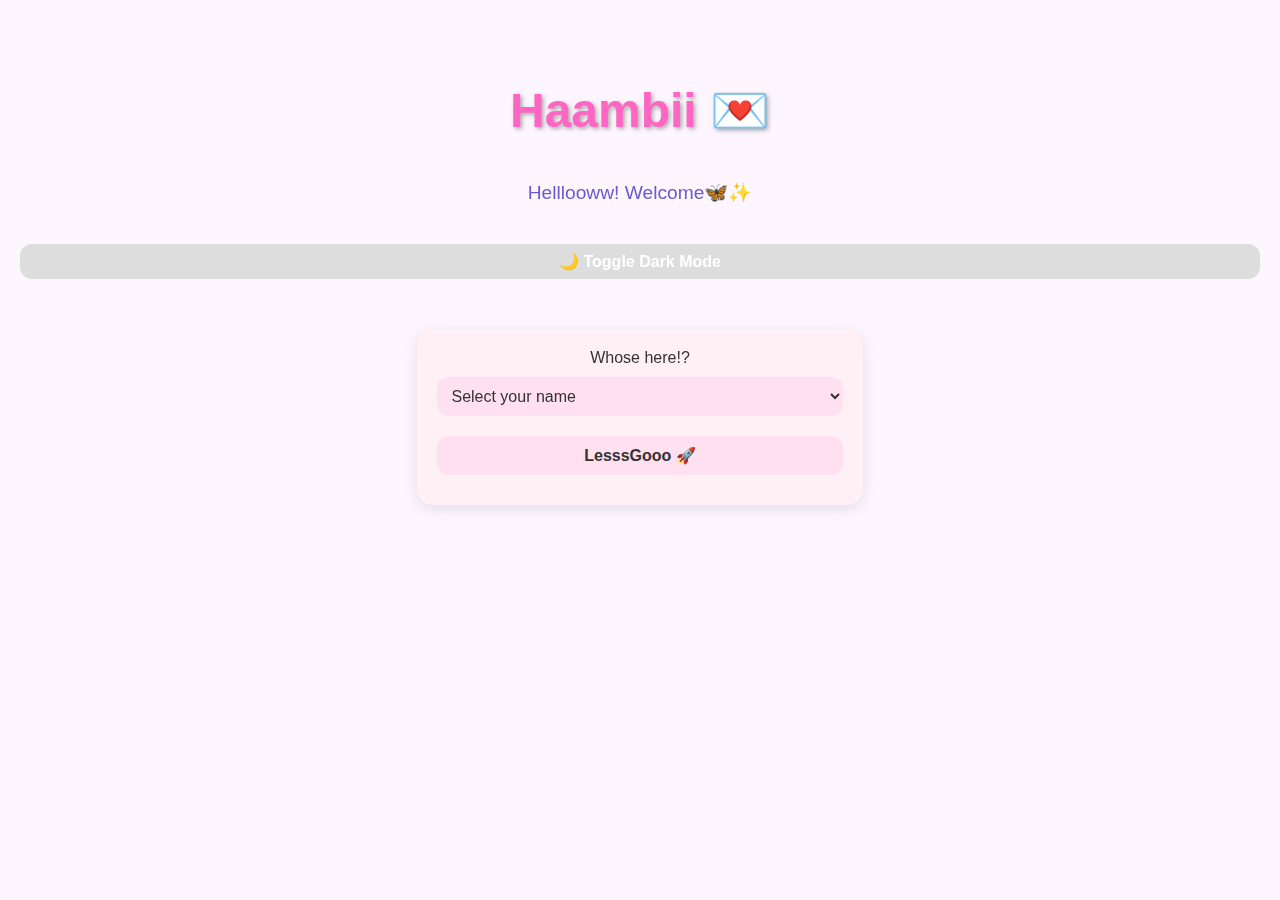
<file: index.html>
<!DOCTYPE html>
<html lang="en">
<head>
  <meta charset="UTF-8" />
  <meta name="viewport" content="width=device-width, initial-scale=1.0"/>
  <title>Haambii</title>
  <link rel="stylesheet" href="style.css" />
  <style>
    /* Optional inline styles for smooth transition */
    body {
      transition: background-color 0.5s ease, color 0.5s ease;
    }

    .bubbles {
      position: fixed;
      top: 0;
      left: 0;
      width: 100%;
      height: 100%;
      overflow: hidden;
      z-index: -1;
    }

    .bubble {
      position: absolute;
      bottom: -100px;
      width: 20px;
      height: 20px;
      background: rgba(255, 182, 193, 0.5);
      border-radius: 50%;
      animation: rise 20s infinite ease-in;
    }

    @keyframes rise {
      0% {
        transform: translateY(0) scale(1);
        opacity: 0.5;
      }
      100% {
        transform: translateY(-110vh) scale(1.5);
        opacity: 0;
      }
    }
  </style>
</head>
<body class="index-page light-mode">
  <div class="welcome-container">
    <h1 class="logo-text">Haambii 💌</h1>
    <p class="welcome-text">Helllooww! Welcome🦋✨</p>
    <button onclick="toggleTheme()" class="dark-mode-btn">🌙 Toggle Dark Mode</button>

    <div class="card">
      <label for="userSelect">Whose here!?</label>
      <select id="userSelect">
        <option value="" disabled selected>Select your name</option>
        <option value="Saaniaa">Saans</option>
        <option value="Imbi">Imbi</option>
      </select>
      <button onclick="goToOptionPage()">LesssGooo 🚀</button>
    </div>
  </div>

  <!-- Animated Bubbles -->
  <div class="bubbles">
    <div class="bubble" style="left: 10%; animation-duration: 18s;"></div>
    <div class="bubble" style="left: 25%; animation-duration: 22s;"></div>
    <div class="bubble" style="left: 40%; animation-duration: 20s;"></div>
    <div class="bubble" style="left: 55%; animation-duration: 19s;"></div>
    <div class="bubble" style="left: 70%; animation-duration: 23s;"></div>
    <div class="bubble" style="left: 85%; animation-duration: 21s;"></div>
  </div>

  <script>
    function toggleTheme() {
      document.body.classList.toggle("dark-mode");
    }

    function goToOptionPage() {
      const selectedUser = document.getElementById("userSelect").value;
      if (selectedUser) {
        localStorage.setItem("currentUser", selectedUser);
        window.location.href = "user.html";
      } else {
        alert("Please select your name 👀");
      }
    }
  </script>
</body>
</html>
</file>
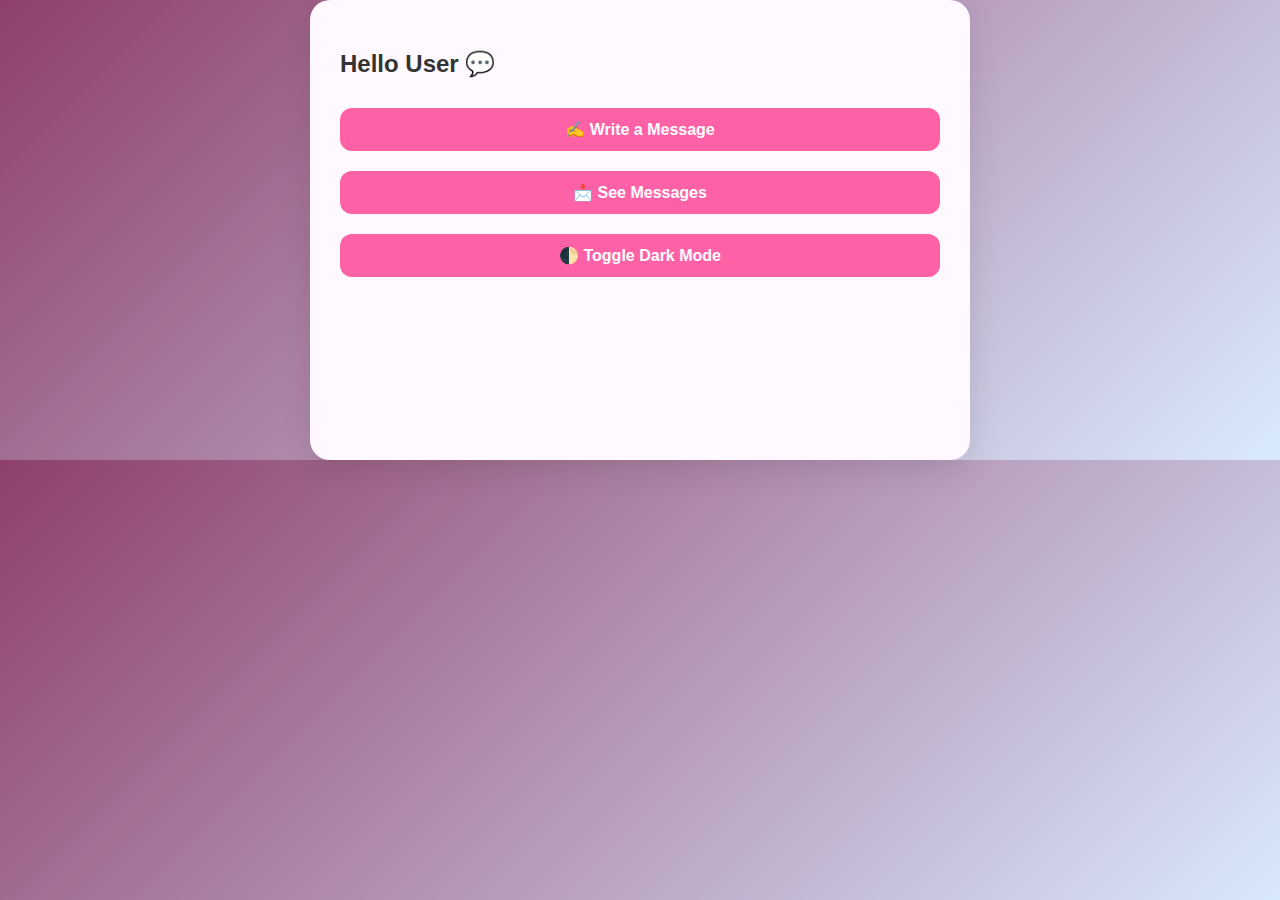
<file: nav.html>
<!DOCTYPE html>
<html lang="en">
<head>
  <meta charset="UTF-8" />
  <meta name="viewport" content="width=device-width, initial-scale=1.0"/>
  <title>Chat Navigation</title>
  <link rel="stylesheet" href="style.css" />
</head>
<body class="chat-page">
  <div class="chat-container">
    <h2>Hello <span id="usernameDisplay"></span> 💬</h2>
    <button onclick="location.href='write.html'">✍️ Write a Message</button>
    <button onclick="location.href='see.html'">📩 See Messages</button>
    <button onclick="toggleDarkMode()">🌓 Toggle Dark Mode</button>
  </div>

  <script>
    document.getElementById("usernameDisplay").innerText = localStorage.getItem("currentUser") || "User";

    function toggleDarkMode() {
      document.body.classList.toggle("dark");
      localStorage.setItem("darkMode", document.body.classList.contains("dark"));
    }

    window.onload = function () {
      if (localStorage.getItem("darkMode") === "true") {
        document.body.classList.add("dark");
      }
    };
  </script>
</body>
</html>
</file>
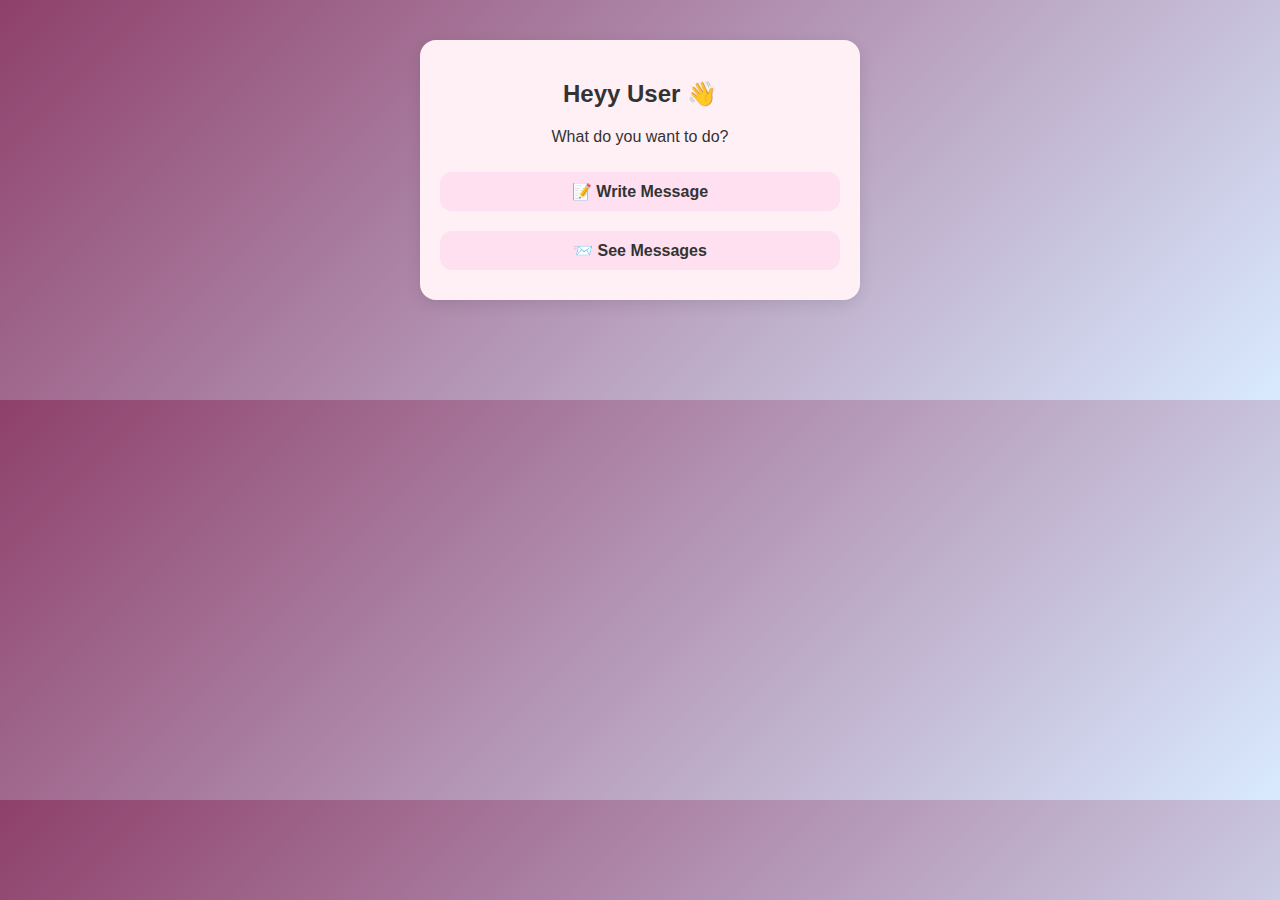
<file: user.html>
<!DOCTYPE html>
<html lang="en">
<head>
  <meta charset="UTF-8" />
  <meta name="viewport" content="width=device-width, initial-scale=1.0"/>
  <title>User Menu - Haambii</title>
  <link rel="stylesheet" href="style.css" />
</head>
<body class="user-page fancy-bg">
  <div class="container card user-card">
    <h2 class="animated-text">Heyy <span id="userName"></span> 👋</h2>
    <p class="subtitle">What do you want to do?</p>

    <div class="btn-group">
      <button class="glow-btn" onclick="goToWrite()">📝 Write Message</button>
      <button class="glow-btn" onclick="goToSee()">📨 See Messages</button>
    </div>
  </div>

  <script>
    const currentUser = localStorage.getItem("currentUser");
    document.getElementById("userName").innerText = currentUser || "User";

    function goToWrite() {
      window.location.href = "write.html";
    }

    function goToSee() {
      window.location.href = "see.html";
    }
  </script>
</body>
</html>
</file>
<file: style.css>
body {
  margin: 0;
  font-family: 'Segoe UI', sans-serif;
  background: linear-gradient(135deg, #8e406a, #d9eaff);
  color: #333;
}

.container {
  max-width: 400px;
  margin: 100px auto;
  padding: 30px;
  background: white;
  border-radius: 20px;
  box-shadow: 0 10px 25px rgba(0,0,0,0.1);
  text-align: center;
}

h1.logo {
  font-size: 2rem;
  margin-bottom: 20px;
  color: #ff61a6;
}

select, textarea, button {
  width: 100%;
  padding: 12px;
  margin: 10px 0;
  border-radius: 12px;
  border: 1px solid #ccc;
  font-size: 1rem;
}

button {
  background: #ff61a6;
  color: white;
  font-weight: bold;
  border: none;
  transition: background 0.3s ease;
}

button:hover {
  background: #e94d8b;
}

textarea {
  resize: vertical;
  min-height: 100px;
}

.chat-container {
  max-width: 500px;
  margin: 50px auto;
  padding: 20px;
  background: white;
  border-radius: 16px;
  box-shadow: 0 10px 25px rgba(0,0,0,0.1);
  height: 400px;
  overflow-y: auto;
}

.chat-container p {
  background: #f0f0ff;
  padding: 10px 15px;
  border-radius: 10px;
  margin: 10px 0;
  position: relative;
}

.timestamp {
  float: right;
  font-size: 0.75rem;
  color: gray;
  margin-left: 10px;
}

.info {
  text-align: center;
  color: gray;
}

/* your existing CSS... then add these at the bottom */

body.dark {
  background-color: #121212;
  color: #f5f5f5;
}

body.dark .chat-container {
  background-color: #1e1e1e;
  border-color: #333;
}

body.dark textarea, body.dark button {
  background-color: #2a2a2a;
  color: #f5f5f5;
  border: 1px solid #444;
}


/* Light and Dark mode */
body {
  margin: 0;
  font-family: 'Comic Sans MS', cursive, sans-serif;
  transition: background 0.5s, color 0.5s;
}

.light-mode {
  background: #fef6ff;
  color: #333;
}

.dark-mode {
  background: #1e1e2f;
  color: #fefefe;
}

/* Welcome Page Styling */
.index-page .welcome-container {
  display: flex;
  flex-direction: column;
  align-items: center;
  padding: 50px 20px;
  text-align: center;
  animation: fadeIn 1.2s ease-in;
}

.logo-text {
  font-size: 3rem;
  font-weight: bold;
  color: #ff66c4;
  text-shadow: 2px 2px 4px #aaa;
  animation: floatUp 2s ease-in-out infinite alternate;
}

.welcome-text {
  font-size: 1.2rem;
  margin-top: 10px;
  color: #6a5acd;
  animation: pulse 1.5s infinite;
}

.card {
  margin-top: 40px;
  padding: 20px;
  background: #fff0f6;
  border-radius: 16px;
  box-shadow: 0 4px 15px rgba(0,0,0,0.1);
}

.card select,
.card button {
  margin-top: 10px;
  padding: 10px;
  border-radius: 12px;
  border: none;
  font-size: 1rem;
  background-color: #ffe0f0;
  color: #333;
  cursor: pointer;
  transition: background 0.3s;
}

.card button:hover {
  background-color: #ffbbdd;
}

.dark-mode .card {
  background: #2d2d44;
  color: #fff;
}

.dark-mode .card button {
  background-color: #4b3b69;
  color: white;
}

.dark-mode .card button:hover {
  background-color: #6f4dbb;
}

.dark-mode-btn {
  margin-top: 20px;
  padding: 8px 16px;
  border-radius: 12px;
  border: none;
  background-color: #dddddd;
  cursor: pointer;
}

.dark-mode .dark-mode-btn {
  background-color: #444;
  color: #fff;
}

/* Animations */
@keyframes fadeIn {
  from { opacity: 0; transform: translateY(-20px); }
  to { opacity: 1; transform: translateY(0); }
}

@keyframes floatUp {
  from { transform: translateY(0); }
  to { transform: translateY(-10px); }
}

@keyframes pulse {
  0%, 100% { opacity: 0.9; }
  50% { opacity: 1; }
}

/* Write Page Styling */
.write-page {
  background: linear-gradient(135deg, #ffe4ec, #d0bfff);
  min-height: 100vh;
  padding: 30px;
  font-family: 'Segoe UI', sans-serif;
  transition: background 0.4s;
}

.chat-container {
  max-width: 600px;
  margin: auto;
  background: #fff8fe;
  padding: 30px;
  border-radius: 20px;
  box-shadow: 0 8px 30px rgba(0,0,0,0.1);
  animation: fadeIn 1s;
}

.chat-header {
  display: flex;
  justify-content: space-between;
  align-items: center;
  margin-bottom: 20px;
}

.chat-header h2 {
  font-size: 1.8rem;
  color: #ff66b2;
  text-shadow: 1px 1px #ffd5ec;
  animation: pop 1s;
}

.input-section textarea {
  width: 100%;
  height: 100px;
  padding: 15px;
  font-size: 1rem;
  border-radius: 16px;
  border: 2px solid #ffddee;
  resize: none;
  background: #fff0f6;
  color: #333;
  transition: border 0.3s ease;
}

.input-section textarea:focus {
  outline: none;
  border: 2px solid #ff66c4;
}

.btn-row {
  margin-top: 15px;
  display: flex;
  gap: 10px;
  justify-content: space-between;
}

.btn-row button {
  padding: 10px 15px;
  border: none;
  background: linear-gradient(45deg, #ff9cee, #b28dff);
  color: white;
  border-radius: 12px;
  cursor: pointer;
  font-size: 1rem;
  transition: transform 0.2s, background 0.4s;
}

.btn-row button:hover {
  transform: scale(1.05);
}

.dark-mode .chat-container {
  background: #2c2c3a;
  color: white;
}

.dark-mode .input-section textarea {
  background: #3d3d5b;
  color: white;
  border: 2px solid #666;
}

/* Animations */
@keyframes fadeIn {
  from { opacity: 0; transform: translateY(15px); }
  to { opacity: 1; transform: translateY(0); }
}

@keyframes pop {
  0% { transform: scale(0.9); }
  50% { transform: scale(1.1); }
  100% { transform: scale(1); }
}
</file>
